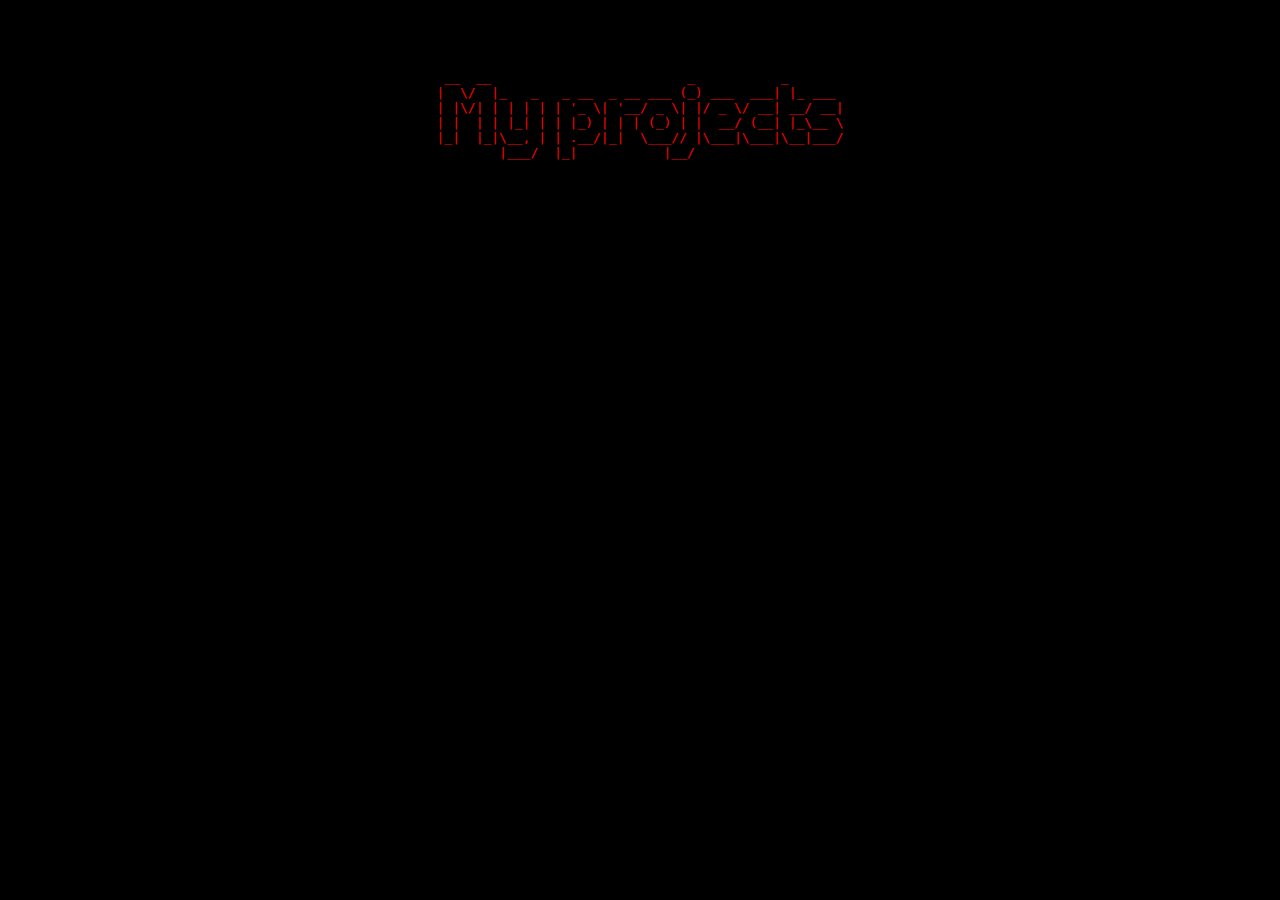
<file: project.html>
<!DOCTYPE html>
<html lang="en">
<head>
	<meta charset="UTF-8">
	<meta name="viewport" content="width=device-width, initial-scale=1.0">
	<link rel="stylesheet" href="scr/css/project.css">
	<title>Tr1ckSy Projects</title>
</head>
<body>
	<main>
			<div class="title">
		<pre>
 __  __                         _           _       
|  \/  |_   _   _ __  _ __ ___ (_) ___  ___| |_ ___ 
| |\/| | | | | | '_ \| '__/ _ \| |/ _ \/ __| __/ __|
| |  | | |_| | | |_) | | | (_) | |  __/ (__| |_\__ \
|_|  |_|\__, | | .__/|_|  \___// |\___|\___|\__|___/
        |___/  |_|           |__/                   

		</pre>
	</div>
	  <div class="container-projetos">
         
                <ul id="ul2"></ul>

	</main>

                <script>
                const ul = document.querySelector('#ul2')

                function getApiGitHub() {
                    fetch('https://api.github.com/users/Tr1ckSy/repos')
                        .then(async res => {

                            if (!res.ok) {
                                throw new Error(res.status)
                            }

                            var data = await res.json()

                            data.map(item => {
                                let li = document.createElement('li')

let url = item.has_pages ? `https://saint-dev.github.io/${item.name}` : item.html_url 
li.innerHTML = `
       
        <a href="${url}" target="_blank"> <h2>${item.name.toUpperCase()}</h2></a>
      `
                                ul.appendChild(li)

                            })

                        }).catch(e => console.log(e))
                }

                getApiGitHub()


                </script> 
</body>
</html>
</file>
<file: scr/css/project.css>
* {
	padding: 0;
	margin: 0;
	box-sizing: border-box;
}
body {
	background: #000;
	display: flex;
	align-items: center;
	justify-content: center;

	gap: 10px;
	flex-direction: column;

}
h1,
p{
	color: green;
}
.container-projetos {
	width: 70%;
	margin: 0 auto;
}
a {
	color: #fff;
}
pre {
	color: red;
}
#ul2 {
	list-style: none;
	display: flex;
	gap: 20px;
	text-align: center;

	flex-wrap: wrap;
}

main {
	text-align: center;
	margin: 70px;
	display: flex;
	align-items: center;
	justify-content: center;
	gap: 50px;
	flex-direction: column;
}
</file>
